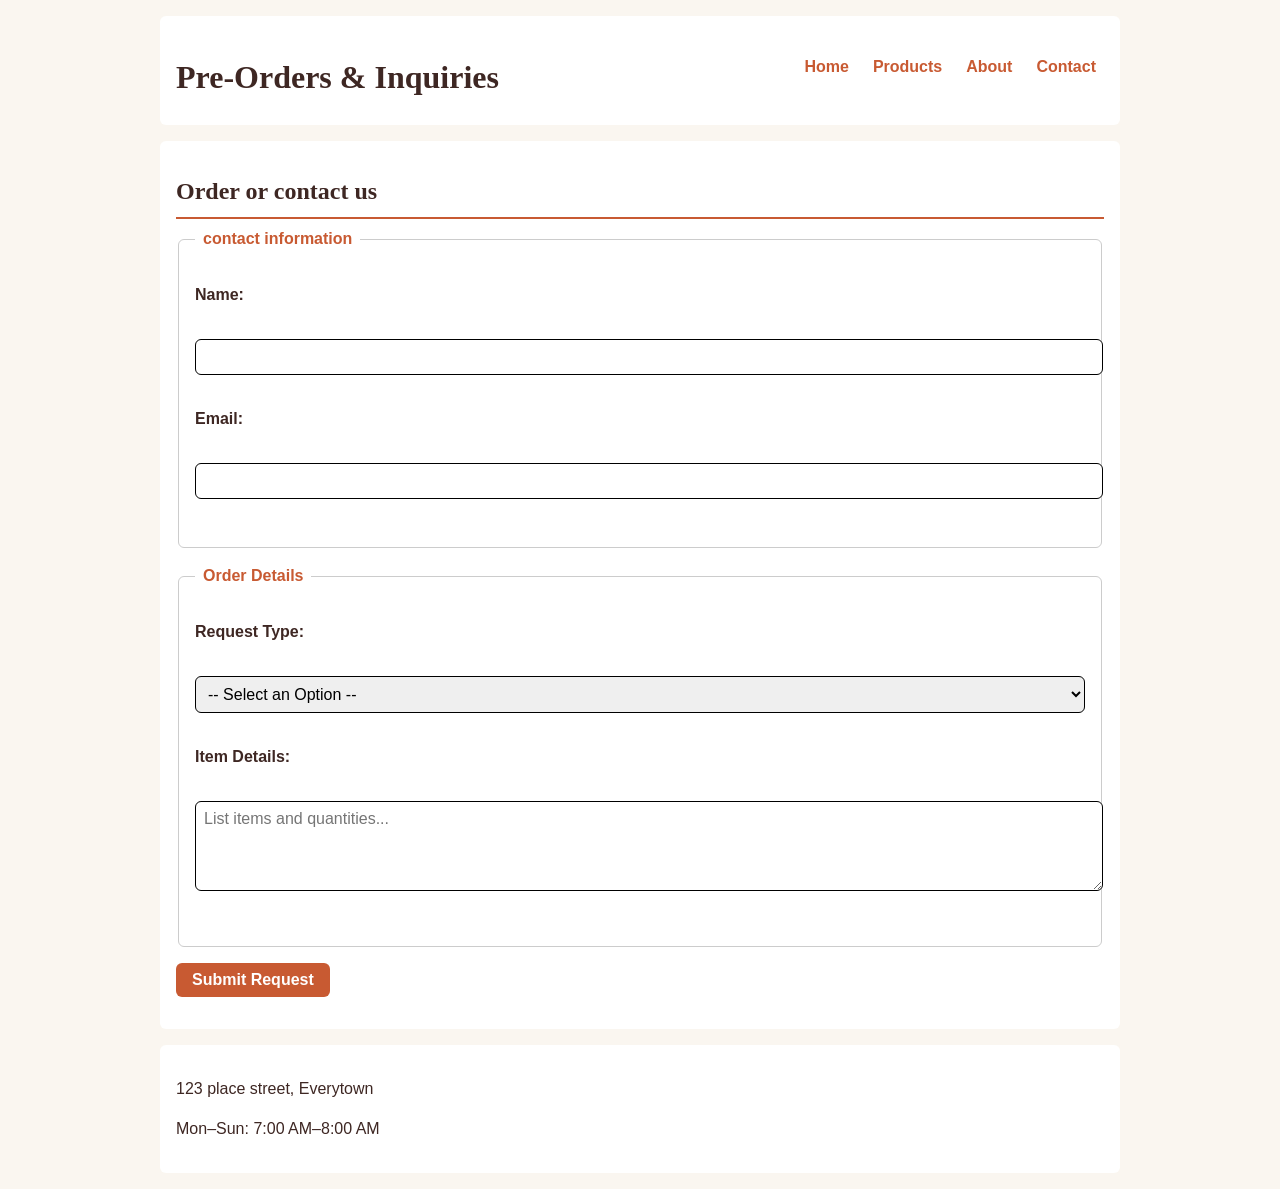
<file: contact.html>
<!DOCTYPE html>
<html lang="en">
<head>
  <meta charset="UTF-8">
  <link rel="stylesheet" href="styles.css">
  <title>contact</title>
</head>
<body>
  <header>
    <h1>Pre-Orders & Inquiries</h1>
    <nav>
      <ul>
        <li><a href="index.html">Home</a></li>
        <li><a href="products.html">Products</a></li>
        <li><a href="about.html">About</a></li>
        <li><a href="contact.html">Contact</a></li>
      </ul>
    </nav>
  </header>

  <main>
    <section>
      <h2>Order or contact us</h2>
      <form action="#" method="post">
        <fieldset>
          <legend>contact information</legend>
          
          <p>
            <label for="full-name">Name:</label><br>
            <input type="text" id="full-name" name="full_name" required>
          </p>
          
          <p>
            <label for="email">Email:</label><br>
            <input type="email" id="email" name="email" required>
          </p>
        </fieldset>

        <fieldset>
          <legend>Order Details</legend>
          
          <p>
            <label for="request-type">Request Type:</label><br>
            <select id="request-type" name="request_type" required>
              <option value="">-- Select an Option --</option>
              <option value="inquiry">General Question</option>
              <option value="catering">Event Catering</option>
            </select>
          </p>

          <p>
            <label for="item-details">Item Details:</label><br>
            <textarea id="item-details" name="item_details" rows="4" cols="40" placeholder="List items and quantities..." required></textarea>
          </p>

        </fieldset>

        <p>
          <button type="submit">Submit Request</button>
        </p>
      </form>
    </section>

    <section>

      <p>123 place street, Everytown</p>
      <p>Mon–Sun: 7:00 AM–8:00 AM</p>
    </section>
  </main>

</body>
</html>
</file>
<file: styles.css>
body {
  background-color: #FAF6F0;
  color: #3E2723;
  font-family: Arial;
  line-height: 1.5;
  padding: 1rem;
}

h1, h2, h3 {
  font-family: Georgia;
  color: #3E2723;
  margin-bottom: 0.5rem;
}

h1 {
  font-size: 2rem;
  text-align: center;
}

h2 {
  font-size: 1.5rem;
  margin-top: 1rem;
  border-bottom: 2px solid #C85A32;
  padding-bottom: 0.5rem;
}

p {
  margin-bottom: 1rem;
}

header {
  display: flex;
  flex-direction: column;
  align-items: center;
  background-color: #FFFFFF;
  padding: 1rem;
  border-radius: 6px;
  margin-bottom: 1rem;
}

header img {
  max-width: 120px;
  height: auto;
  margin-bottom: 0.5rem;
}

nav ul {
  list-style: none;
  display: flex;
  flex-wrap: wrap;
  justify-content: center;
  gap: 0.5rem;
  margin-top: 0.5rem;
}

nav a {
  text-decoration: none;
  color: #C85A32;
  font-weight: bold;
  padding: 0.5rem;
  border-radius: 6px;
}

nav a:hover,
nav a:focus {
  background-color: #FAF6F0;
}

img, video {
  max-width: 100%;
  height: auto;
  border-radius: 6px;
  display: block;
  margin: 0.5rem 0;
}

figure {
  background-color: #FFFFFF;
  padding: 0.5rem;
  border: 1px solid #CCCCCC;
  border-radius: 6px;
  margin: 1rem 0;
}

figcaption {
  font-size: 0.9rem;
  color: #5D4037;
  margin-top: 0.5rem;
}

main {
  display: flex;
  flex-direction: column;
  gap: 1rem;
}

section {
  background-color: #FFFFFF;
  padding: 1rem;
  border-radius: 6px;
}

fieldset {
  border: 1px solid #CCCCCC;
  border-radius: 6px;
  padding: 1rem;
  margin-bottom: 1rem;
}

legend {
  font-weight: bold;
  color: #C85A32;
  padding: 0 0.5rem;
}

label {
  display: block;
  font-weight: bold;
  margin-bottom: 0.5rem;
}

input, select, textarea {
  width: 100%;
  padding: 0.5rem;
  border: 1px solid;
  border-radius: 6px;
  font-family: inherit;
  font-size: 1rem;
  margin-bottom: 1rem;
}

button[type="submit"] {
  background-color: #C85A32;
  color: #FFFFFF;
  border: none;
  padding: 0.5rem 1rem;
  font-size: 1rem;
  font-weight: bold;
  border-radius: 6px;
  cursor: pointer;
}

button[type="submit"]:hover {
  background-color: #A34220;
}

@media (min-width: 768px) {
  body {
    max-width: 960px;
    margin: 0 auto;
  }

  header {
    flex-direction: row;
    justify-content: space-between;
  }

  header img {
    margin-bottom: 0;
  }

  .product-grid {
    display: flex;
    gap: 1rem;
  }

  .product-grid > section {
    flex: 1;
  }
}
</file>
